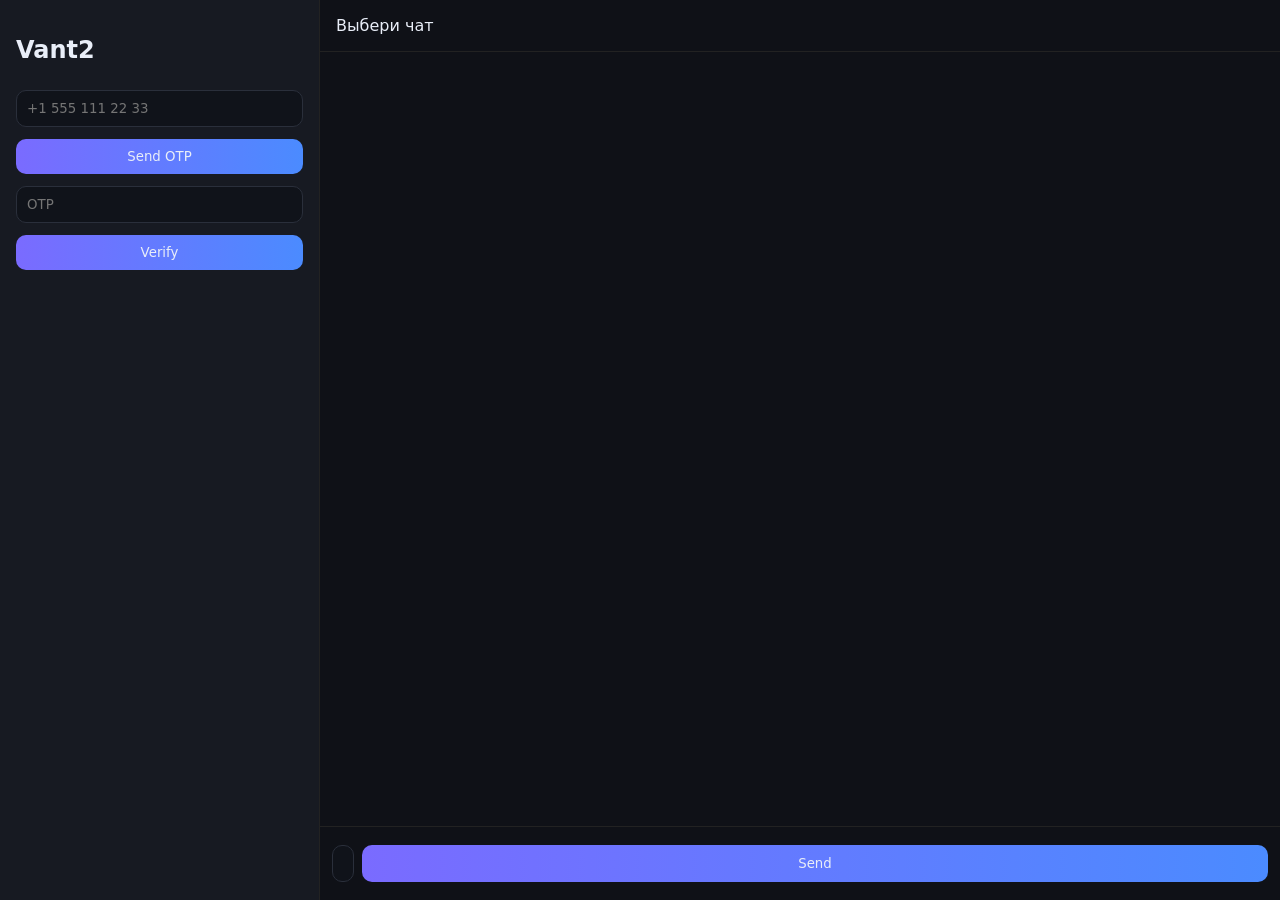
<file: apps/web/index.html>
<!doctype html>
<html lang="ru">
<head>
  <meta charset="UTF-8" />
  <meta name="viewport" content="width=device-width, initial-scale=1.0" />
  <title>Vant2 Web</title>
  <link rel="stylesheet" href="styles.css" />
</head>
<body>
  <div class="app">
    <aside class="sidebar">
      <h1>Vant2</h1>
      <div id="auth">
        <input id="phone" placeholder="+1 555 111 22 33" />
        <button id="sendOtp">Send OTP</button>
        <input id="otp" placeholder="OTP" />
        <button id="verifyOtp">Verify</button>
      </div>
      <div id="chats"></div>
    </aside>
    <main class="chat">
      <header id="chatTitle">Выбери чат</header>
      <section id="messages"></section>
      <footer>
        <input id="msgInput" placeholder="Сообщение" />
        <button id="sendMsg">Send</button>
      </footer>
    </main>
  </div>
  <script src="app.js"></script>
</body>
</html>
</file>
<file: apps/web/styles.css>
:root { --bg:#0f1117; --card:#171a22; --text:#e9eef8; --muted:#93a1bd; --accent:#6c63ff; }
*{box-sizing:border-box;font-family:Inter,system-ui,sans-serif}
body{margin:0;background:var(--bg);color:var(--text)}
.app{display:grid;grid-template-columns:320px 1fr;height:100vh}
.sidebar{padding:16px;border-right:1px solid #222;background:var(--card)}
input,button{width:100%;margin:6px 0;padding:10px;border-radius:10px;border:1px solid #2a2f3b;background:#10131a;color:var(--text)}
button{background:linear-gradient(90deg,#7a6bff,#4b8bff);border:none;cursor:pointer}
.chat{display:flex;flex-direction:column}
header{padding:16px;border-bottom:1px solid #222}
#messages{flex:1;overflow:auto;padding:16px;display:flex;flex-direction:column;gap:8px}
.msg{max-width:70%;padding:10px;border-radius:12px;background:#1f2531}
footer{display:flex;gap:8px;padding:12px;border-top:1px solid #222}
footer input{flex:1}
.chat-item{padding:10px;border-radius:8px;background:#10131a;margin-top:8px;cursor:pointer}
</file>
